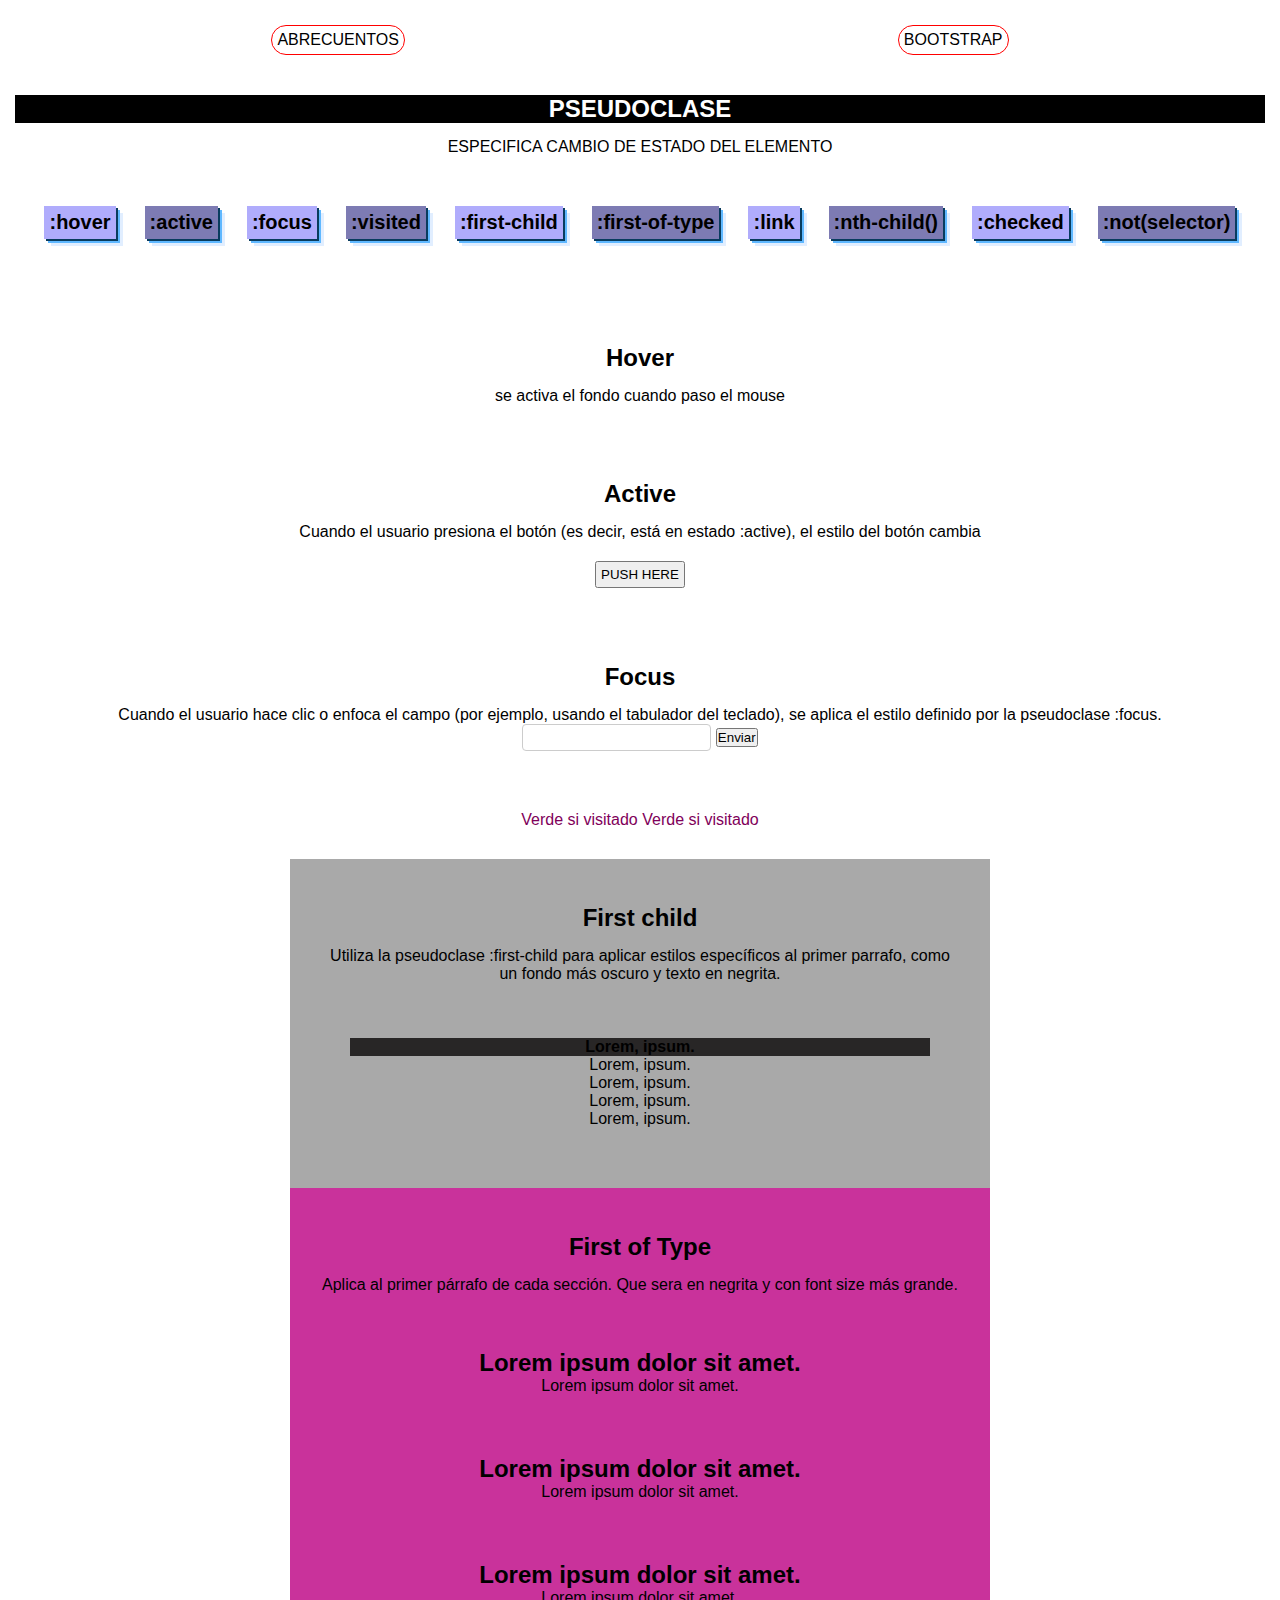
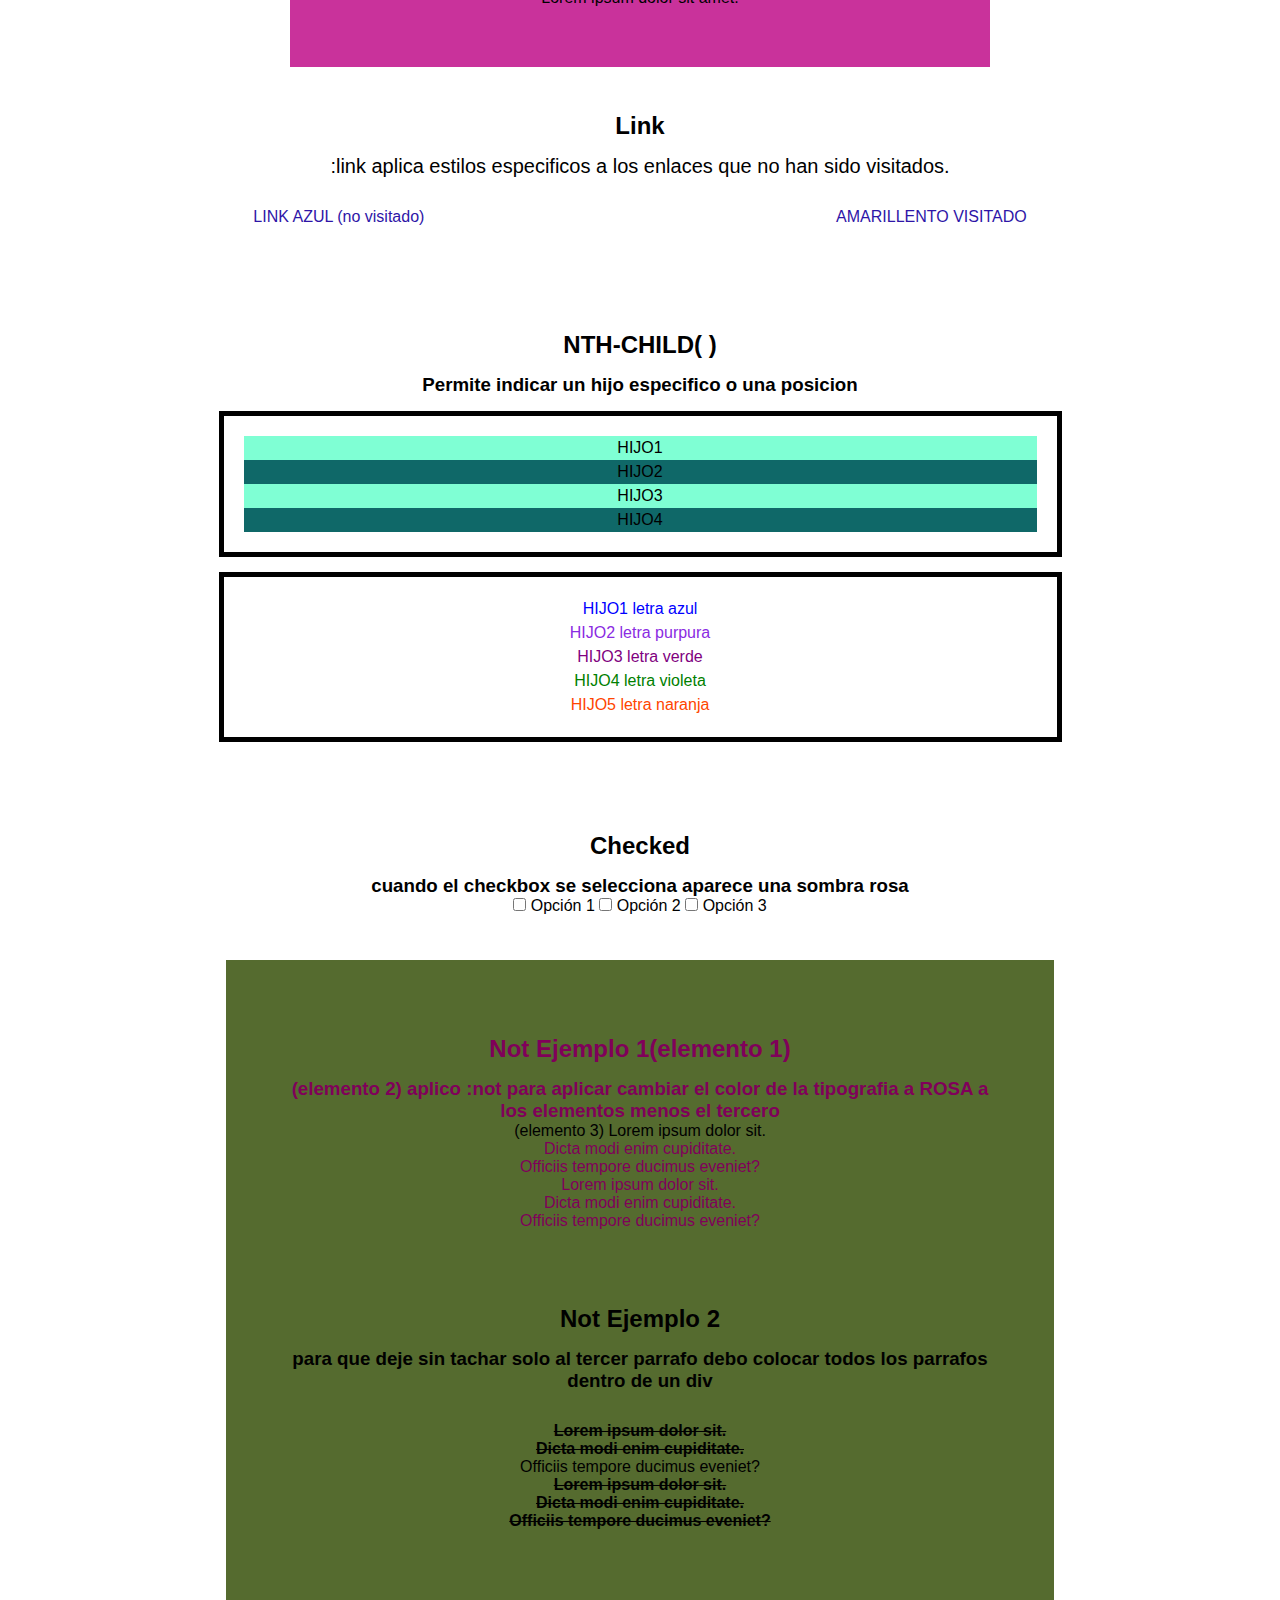
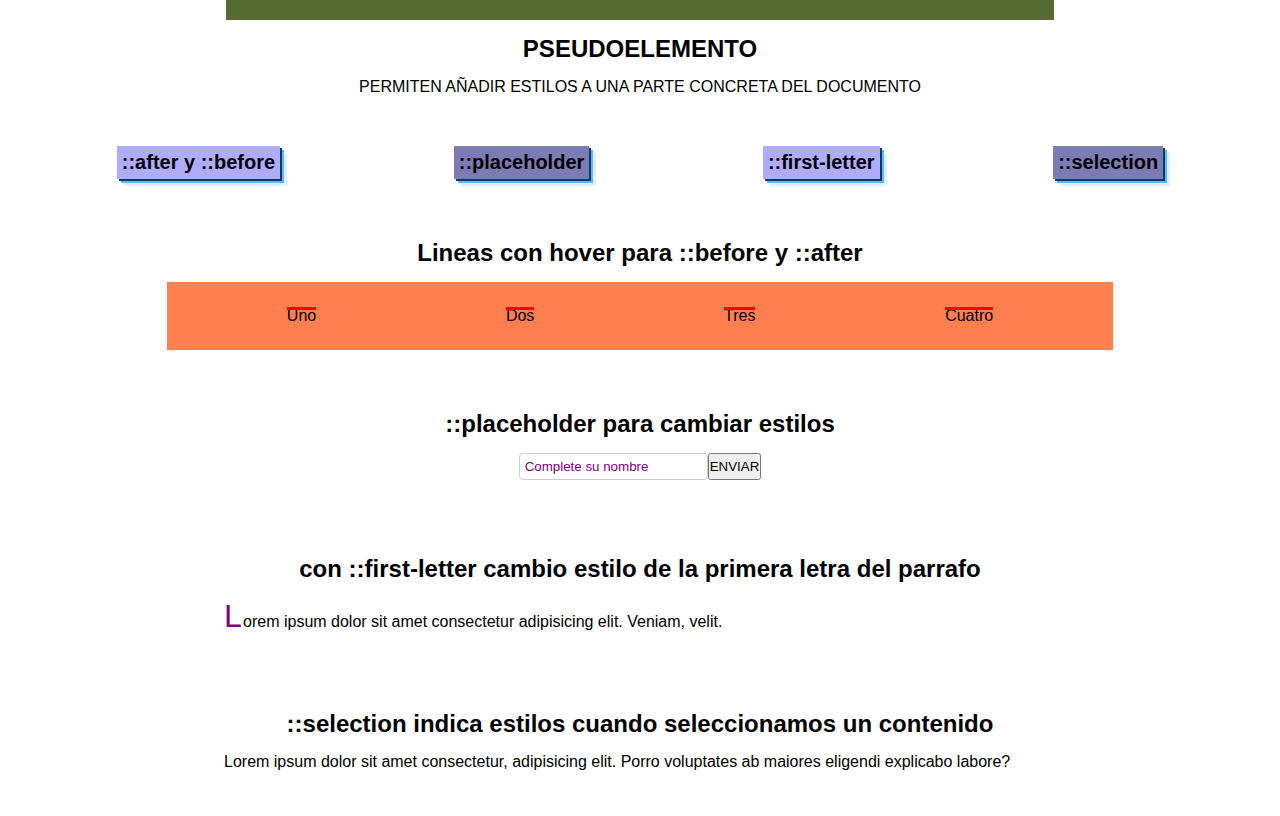
<file: index.html>
<!DOCTYPE html>
<html lang="en">

<head>
    <meta charset="UTF-8">
    <meta name="viewport" content="width=device-width, initial-scale=1.0">
    <title>PSEUDOELEMENTO Y PSEUDOCLASE</title>
    <link rel="stylesheet" href="./css/style-pseudoclase.css">
</head>

<body>
    <header>
        <nav>
            <ul class="menu">
                <li><a href="./pages/abrecuentos.html">ABRECUENTOS</a></li>
                <li><a href="./pages/bootstrap.html">BOOTSTRAP</a></li>
            </ul>

        </nav>
    </header>

    <main>
        <section>
            <div>
                <h2 class="tituloEjemplo">PSEUDOCLASE</h2>
                <p class="explicacion">ESPECIFICA CAMBIO DE ESTADO DEL ELEMENTO</p>
            </div>

            <ul class="menu pseudoclase">
                <li><a href="#hover">:hover</a></li>
                <li><a href="#active">:active</a></li>
                <li><a href="#focus">:focus</a></li>
                <li><a href="#visited">:visited</a></li>
                <li><a href="#firstChild">:first-child</a></li>
                <li><a href="#firstType">:first-of-type</a></li>
                <li><a href="#link">:link</a></li>
                <li><a href="#nth">:nth-child()</a></li>
                <li><a href="#checked">:checked</a></li>
                <li><a href="#not">:not(selector)</a></li>
            </ul>
            <div class="ejemplos">
                <div id="hover">
                    <h2>Hover</h2>
                    <p class="miHover">se activa el fondo cuando paso el mouse</p>
                </div>
                <div id="active">
                    <h2>Active</h2>
                    <p> Cuando el usuario presiona el botón (es decir, está en estado :active), el estilo del botón
                        cambia
                    </p>
                    <button>PUSH HERE</button>
                </div>

                <div id="focus">
                    <h2>Focus</h2>
                    <p>Cuando el usuario hace clic o enfoca el campo (por ejemplo, usando el tabulador del teclado), se
                        aplica el estilo definido por la pseudoclase :focus.</p>

                    <form action="">
                        <input type="text" name="" id="">
                        <input type="submit" value="Enviar">
                    </form>
                </div>

                <div id="visited">
                    <a href="./pages/paginaEjemplo1.html">Verde si visitado</a>
                    <a href="./pages/paginaEjemplo2.html">Verde si visitado</a>
                </div>

                <div id="firstChild">
                    <h2>First child</h2>
                    <h3 class="subtitulo">Utiliza la pseudoclase :first-child para aplicar estilos específicos al primer
                        parrafo, como un fondo más oscuro y texto en negrita.</h3>
                    <div class="cajaFC">
                        <p>Lorem, ipsum.</p>
                        <p>Lorem, ipsum.</p>
                        <p>Lorem, ipsum.</p>
                        <p>Lorem, ipsum.</p>
                        <p>Lorem, ipsum.</p>
                    </div>
                </div>
                <div id="firstType">
                    <h2>First of Type</h2>
                    <h3 class="subtitulo">Aplica al primer párrafo de cada sección. Que sera en negrita y con font size
                        más grande.</h3>

                    <div>
                        <p>Lorem ipsum dolor sit amet.</p>
                        <p>Lorem ipsum dolor sit amet.</p>
                    </div>

                    <div>
                        <p>Lorem ipsum dolor sit amet.</p>
                        <p>Lorem ipsum dolor sit amet.</p>
                    </div>

                    <div>
                        <p>Lorem ipsum dolor sit amet.</p>
                        <p>Lorem ipsum dolor sit amet.</p>
                    </div>
                </div>
                <div id="link">
                    <h2>Link</h2>
                    <h3>:link aplica estilos especificos a los enlaces que no han sido visitados.</h3>
                    <div class="boxLink">
                        <a href="./pages/paginaEjemplo1.html">LINK AZUL (no visitado)</a>
                        <a href="./pages/bootstrap.html">AMARILLENTO VISITADO</a>
                    </div>
                </div>

                <div id="nth">
                    <h2>NTH-CHILD( )</h2>
                    <h3>Permite indicar un hijo especifico o una posicion </h3>
                    <ul class="nth-1">
                        <li>HIJO1</li>
                        <li>HIJO2</li>
                        <li>HIJO3</li>
                        <li>HIJO4</li>
                    </ul>

                    <ul class="nth-2">
                        <li>HIJO1 letra azul</li>
                        <li>HIJO2 letra purpura</li>
                        <li>HIJO3 letra verde</li>
                        <li>HIJO4 letra violeta</li>
                        <li>HIJO5 letra naranja</li>
                    </ul>
                </div>

                <div id="checked">
                    <h2>Checked</h2>
                    <h3>cuando el checkbox se selecciona aparece una sombra rosa</h3>
                    <form action="">
                        <label>
                            <input type="checkbox"> Opción 1
                        </label>
                        <label>
                            <input type="checkbox"> Opción 2
                        </label>
                        <label>
                            <input type="checkbox"> Opción 3
                        </label>
                    </form>
                </div>

                <div id="not">
                    <div class="not-1">
                        <h2>Not Ejemplo 1(elemento 1) </h2>
                        <h3>(elemento 2) aplico :not para aplicar cambiar el color de la tipografia a ROSA a los
                            elementos menos el
                            tercero</h3>
                        <p>(elemento 3) Lorem ipsum dolor sit.</p>
                        <p>Dicta modi enim cupiditate.</p>
                        <p>Officiis tempore ducimus eveniet?</p>
                        <p>Lorem ipsum dolor sit.</p>
                        <p>Dicta modi enim cupiditate.</p>
                        <p>Officiis tempore ducimus eveniet?</p>
                    </div>

                    <div class="not-2">
                        <h2>Not Ejemplo 2  </h2>
                        <h3>para que deje sin tachar solo al tercer parrafo debo colocar todos los parrafos dentro de un
                            div</h3>
                        <div class="not-2Parrafo">
                            <p>Lorem ipsum dolor sit.</p>
                            <p>Dicta modi enim cupiditate.</p>
                            <p>Officiis tempore ducimus eveniet?</p>
                            <p>Lorem ipsum dolor sit.</p>
                            <p>Dicta modi enim cupiditate.</p>
                            <p>Officiis tempore ducimus eveniet?</p>
                        </div>
                    </div>
                </div>

            </div>

        </section>
        <section>
            <div>
                <h2>PSEUDOELEMENTO</h2>
                <p class="explicacion">PERMITEN AÑADIR ESTILOS A UNA PARTE CONCRETA DEL DOCUMENTO</p>
            </div>

            <ul class="menu pseudoclase">
                <li><a href="#before-after">::after y ::before</a></li>
                <li><a href="#placeholder">::placeholder</a></li>
                <li><a href="#first-letter">::first-letter</a></li>
                <li><a href="#selection">::selection</a></li>

            </ul>

            <div class="ejemplo">
                <div id="before-after">
                    <h2>Lineas con hover para ::before y ::after</h2>
                    <ul>
                        <li>Uno</li>
                        <li>Dos</li>
                        <li>Tres</li>
                        <li>Cuatro</li>
                    </ul>
                </div>

                <div id="placeholder">
                    <h2>::placeholder para cambiar estilos</h2>
                    <form action="">
                        <input type="text" name="" id="" placeholder="Complete su nombre">
                        <input type="submit" value="ENVIAR">
                    </form>
                </div>

                <div id="first-letter">
                    <h2>con ::first-letter cambio estilo de la primera letra del parrafo</h2>
                    <p>Lorem ipsum dolor sit amet consectetur adipisicing elit. Veniam, velit.</p>
                </div>

                <div id="selection">
                    <h2>::selection indica estilos cuando seleccionamos un contenido</h2>
                    <p>Lorem ipsum dolor sit amet consectetur, adipisicing elit. Porro voluptates ab maiores eligendi
                        explicabo labore?</p>
                </div>

            </div>
        </section>

    </main>



</body>

</html>
</file>
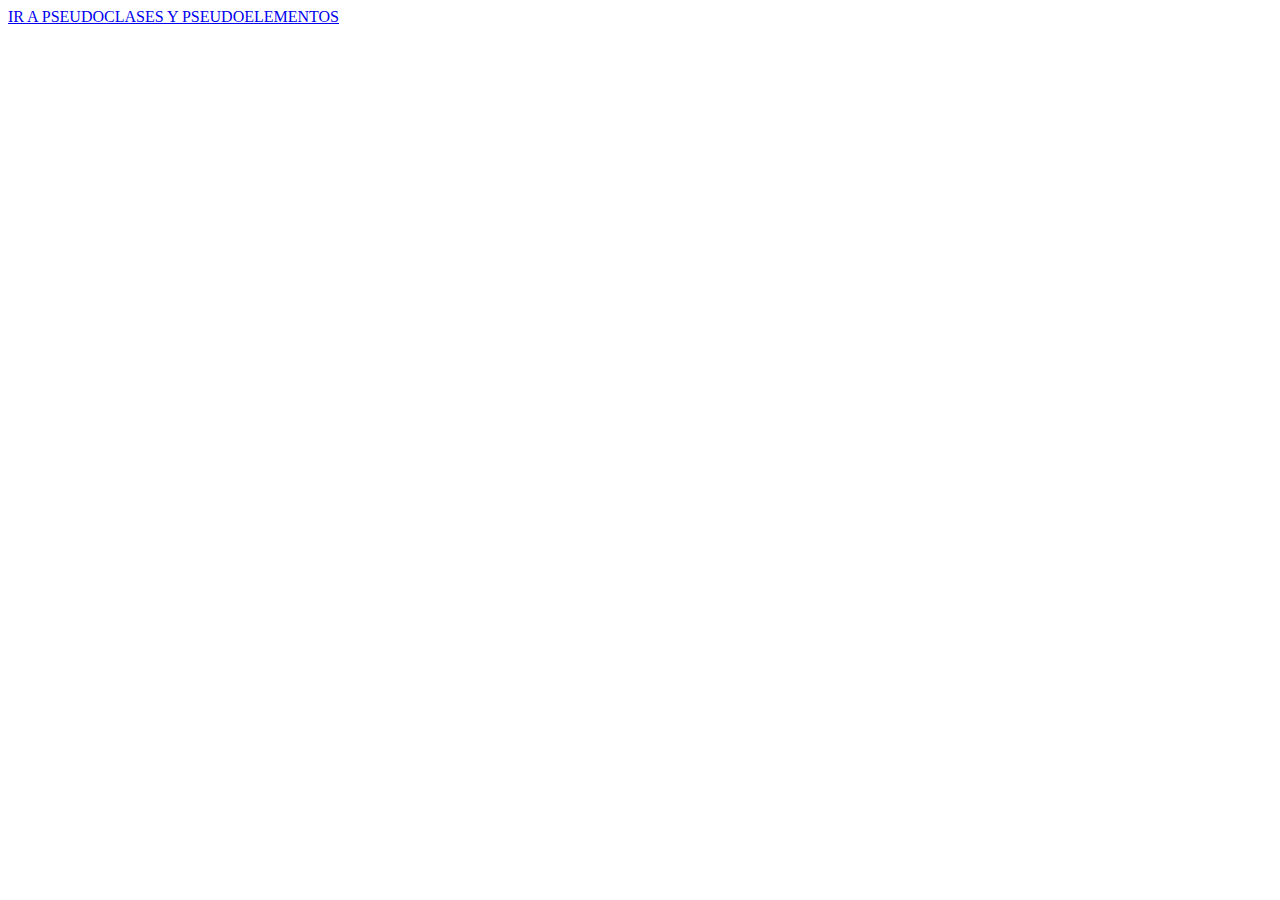
<file: pages/paginaEjemplo1.html>
<!DOCTYPE html>
<html lang="en">
<head>
    <meta charset="UTF-8">
    <meta name="viewport" content="width=device-width, initial-scale=1.0">
    <title>Document</title>
</head>
<body>
  <a href="./index.html">IR A PSEUDOCLASES Y PSEUDOELEMENTOS</a>
</body>
</html>
</file>
<file: css/style-pseudoclase.css>
* {
    padding: 0;
    margin: 0;
}

body {
    font-family: Arial, Helvetica, sans-serif;

}

.menu {
    display: flex;
    list-style: none;
    justify-content: space-around;
}

nav {
    padding: 25px
}

nav ul li {
    border: 1px solid red;
    border-radius: 15px;
    padding: 5px;
}

 a {
    text-decoration: none;
    color: black
}

h2,
.explicacion {
    text-align: center;
    margin: 15px;

}

.pseudoclase {
    padding: 30px;
    font-size: 1.25rem;
    font-weight: 600;
    margin-bottom: 25px;
}

.pseudoclase li:nth-child(odd) {
    background-color: rgb(176, 172, 252);

}

.pseudoclase li:nth-child(even) {
    background-color: rgb(125, 123, 179);

}

.pseudoclase li {
    padding: 5px;
    margin: 5px;
    box-shadow: 2px 2px 0px 0px #093c5e, 4px 4px 0px 0px #5FB8FF, 7px 7px 0px 0px #E1EEFF, 5px 5px 15px 5px rgba(0, 0, 0, 0);
}

.ejemplos div {
    padding: 30px;
    text-align: center;
}

#hover p.miHover:hover {
    background-color: #093c5e;
    color: white;
}


button {
    margin-top: 20px;
    padding: 4px;
}

button:active {
    background-color: yellow;
}

input[type="text"] {
    padding: 5px;
    border: 1px solid #ccc;
    border-radius: 4px;

}

input[type="text"]:focus {
    outline: none;
    border-color: #4CAF50;
    /* Verde */
    box-shadow: 12px 12px 5px rgba(175, 76, 158, 0.5);
}

#visited a {
    color: rgb(128, 0, 90);
}

#visited a:visited {
    color: green
}

#firstChild {
    width: 50%;
    margin: 0 auto;
    background-color: darkgray;
}

.subtitulo {
    font-size: 16px;
    font-weight: 300;
    margin-bottom: 25px;
}

#firstChild .cajaFC p:first-child {
    background-color: rgb(40, 38, 38);
    font-weight: 900;
}

#firstType {
    width: 50%;
    margin: 0 auto;
    background-color: rgb(201, 50, 155);
}

#firstType div p:first-of-type{
    font-size: 1.5rem;
    font-weight: 900;
}

#link .boxLink {
    display: flex;
    justify-content: space-around;
    gap: 25px;
}

#link h3{
    font-size: 1.25rem;
    font-weight: lighter;
}

#link a:link{
    color: rgb(46, 21, 167);
}

#link a:visited{
    color: rgb(221, 115, 28);
}

.nth-1, .nth-2{
    width: 65%;
    margin: 15px auto;
    padding: 20px;
    border: 5px solid black;

}

#nth ul li{
    list-style: none;
    line-height: 1.5;
}

.nth-1 li:nth-child(odd){
    background-color: aquamarine;
}
.nth-1 li:nth-child(even){
    background-color: rgb(15, 104, 104);
}

.nth-2 li:nth-child(1){
    color: blue;
}
.nth-2 li:nth-child(3){
    color: purple;
}
.nth-2 li:nth-child(4){
    color: green;
}
.nth-2 li:nth-child(2){
    color: blueviolet;
}
.nth-2 li:nth-child(5){
    color: orangered;
}

  /* Elemento Checkbox, cuando está marcado */
  input[type="checkbox"]:checked {
    box-shadow: 0 0 0 3px hotpink;}

   /* not */
   #not{
    width: 60%;
    background-color: darkolivegreen;
    margin: 15px auto;
   }
   /* Estilos para los elementos que no son el tercero */
   #not .not-1 :not(:nth-child(3)) {
    color:rgb(128, 0, 90)
  }
  /* Estilos para parrafos excepto el tercero */
  #not .not-2Parrafo :not(:nth-child(3)) {
    font-weight: 900;
    text-decoration: line-through;
  }

  /* FIN PSEUDOCLASES */

  #before-after ul{
    display: flex;
    width: 70%;
    margin: 15px auto;
    background-color: coral;
    justify-content: space-around;
    padding: 25px;
    list-style: none;
  }

  #before-after li{
    position: relative;
  }

  #before-after li::before{
    content: '';
    display: block;
    width: 100%;
    position: absolute;   
    background: red;
    height: 3px;    
  }

  #before-after li:hover::after{
    content: '';
    display: block;
    width: 100%;
    position: absolute;   
    background: rgb(89, 0, 255);
    height: 3px;
  }

  #before-after li:hover::before{    
        content: '';
        display: none;   
  }
  #placeholder, #first-letter,#selection{
    width: 65%;
    margin: 30px auto;
    padding: 15px;
  }

#placeholder form{
    display: flex;
    justify-content: center;
}

  #placeholder ::placeholder{
    font-family: Impact, Haettenschweiler, 'Arial Narrow Bold', sans-serif;
    color:purple;
  }

  #first-letter p::first-letter{
    color: purple;
    font-size: 2rem;
    font-family: 'Lucida Sans', 'Lucida Sans Regular', 'Lucida Grande', 'Lucida Sans Unicode', Geneva, Verdana, sans-serif;
    letter-spacing: 1.25px;
  }
  

  #selection p::selection{
    background-color: aqua;
    color: rgb(246, 11, 11);   
    
  }


  .tituloEjemplo{
    background: black;
    color: white;
  }
</file>
